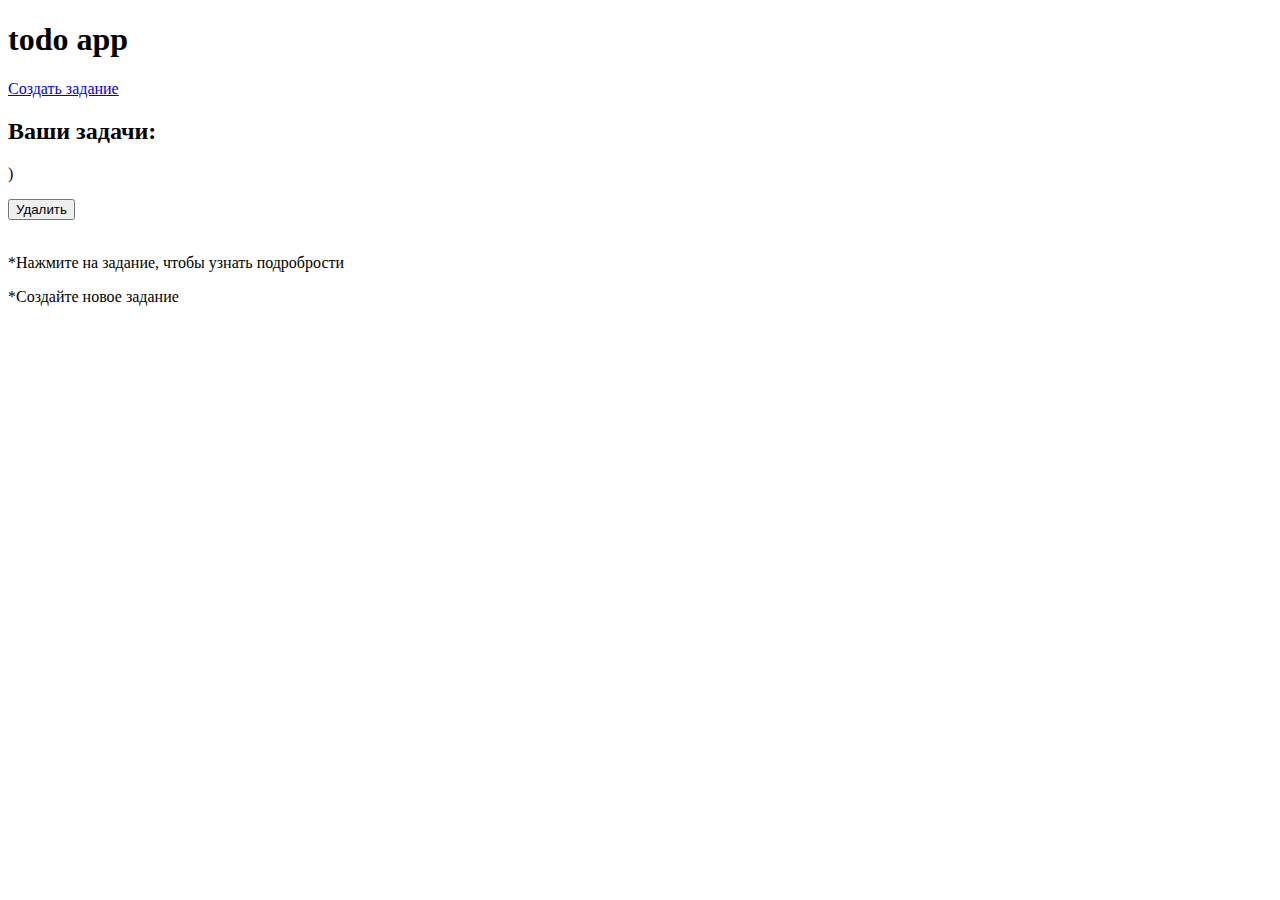
<file: src/main/resources/templates/index.html>
<!doctype html>
<html lang="ru" xmlns:th="http://www.thymeleaf.org">
<head>
    <meta charset="UTF-8">
    <meta name="viewport"
          content="width=device-width, user-scalable=no, initial-scale=1.0, maximum-scale=1.0, minimum-scale=1.0">
    <meta http-equiv="X-UA-Compatible" content="ie=edge">
    <title>TODO</title>

    <link th:href="@{/style/index.css}" rel="stylesheet"/>
</head>
<body>
<h1 class="title">todo app</h1>
<p class="time" th:text="${time}"></p>
<div class="gotoNewDiv">
    <a class="goToNew" href="http://localhost:8080/new">Создать задание</a>
</div>
<h2 class="your" th:if="${todoList.size() != 0}">Ваши задачи: </h2>

<div class="blocks" th:each="todo: ${todoList}" th:with="cnt = ${counter.get()}">
    <div class="cntAndTodo" th:with="cnt = ${counter.incrementAndGet()}">
        <p th:text="${cnt}"></p>
        <p>) </p>
        <a class="theTODO" th:href="@{/{title}(title=${todo.getTitle()})}" th:text="${todo}"></a>
    </div>
    <form th:method="DELETE" th:action="@{/{id}(id=${todo.getId()})}">
        <input class="btn-del" type="submit" value="Удалить">
    </form>
    <br/>
</div>
<p class="bottomMassage" th:if="${todoList.size() != 0}">*Нажмите на задание, чтобы узнать подробрости</p>
<p class="bottomMassage" th:if="${todoList.size() == 0}">*Cоздайте новое задание</p>

</body>
</html>
</file>
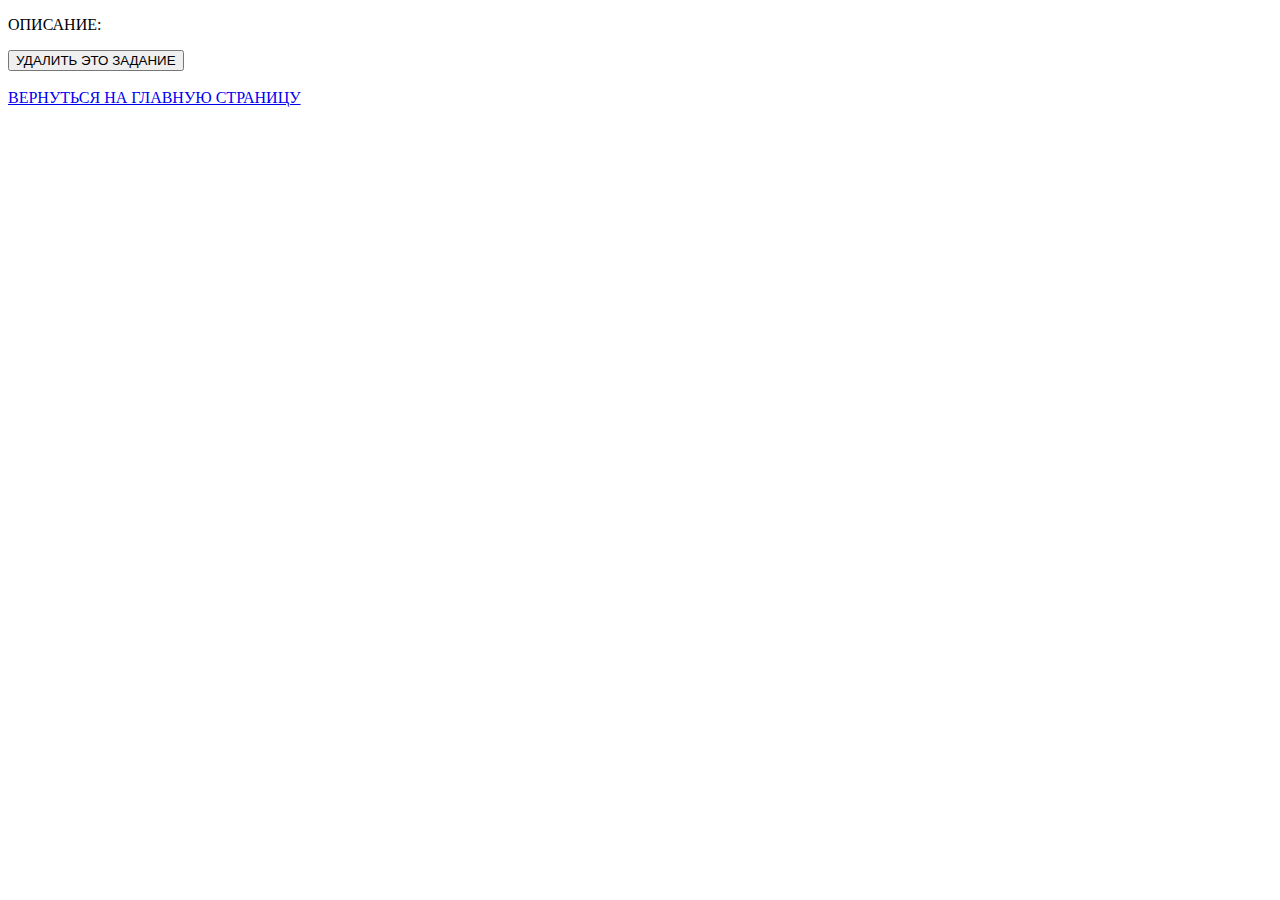
<file: src/main/resources/templates/aTodo.html>
<!DOCTYPE html>
<html lang="en">
<head>
    <meta charset="UTF-8">
    <title th:text="${todo.getTitle()}"></title>

    <link th:href="@{/style/theTodo.css}" rel="stylesheet"/>
</head>
<body>
<p class="title" th:text="${todo.getTitle()}"></p>
<div class="discriptionDIV">
    <p class="titleDesc" th:if="${todo.getDescription() != ''}">ОПИСАНИЕ: </p>
    <p class="theDiscription" th:text="${todo.getDescription()}"></p>
</div>

<form th:method="DELETE" th:action="@{/{id}(id=${todo.getId()})}">
    <input class="del-btn" type="submit" value="УДАЛИТЬ ЭТО ЗАДАНИЕ">
</form>
<br>
<a class="btn-a" href="http://localhost:8080/">ВЕРНУТЬСЯ НА ГЛАВНУЮ СТРАНИЦУ</a>
</body>
</html>
</file>
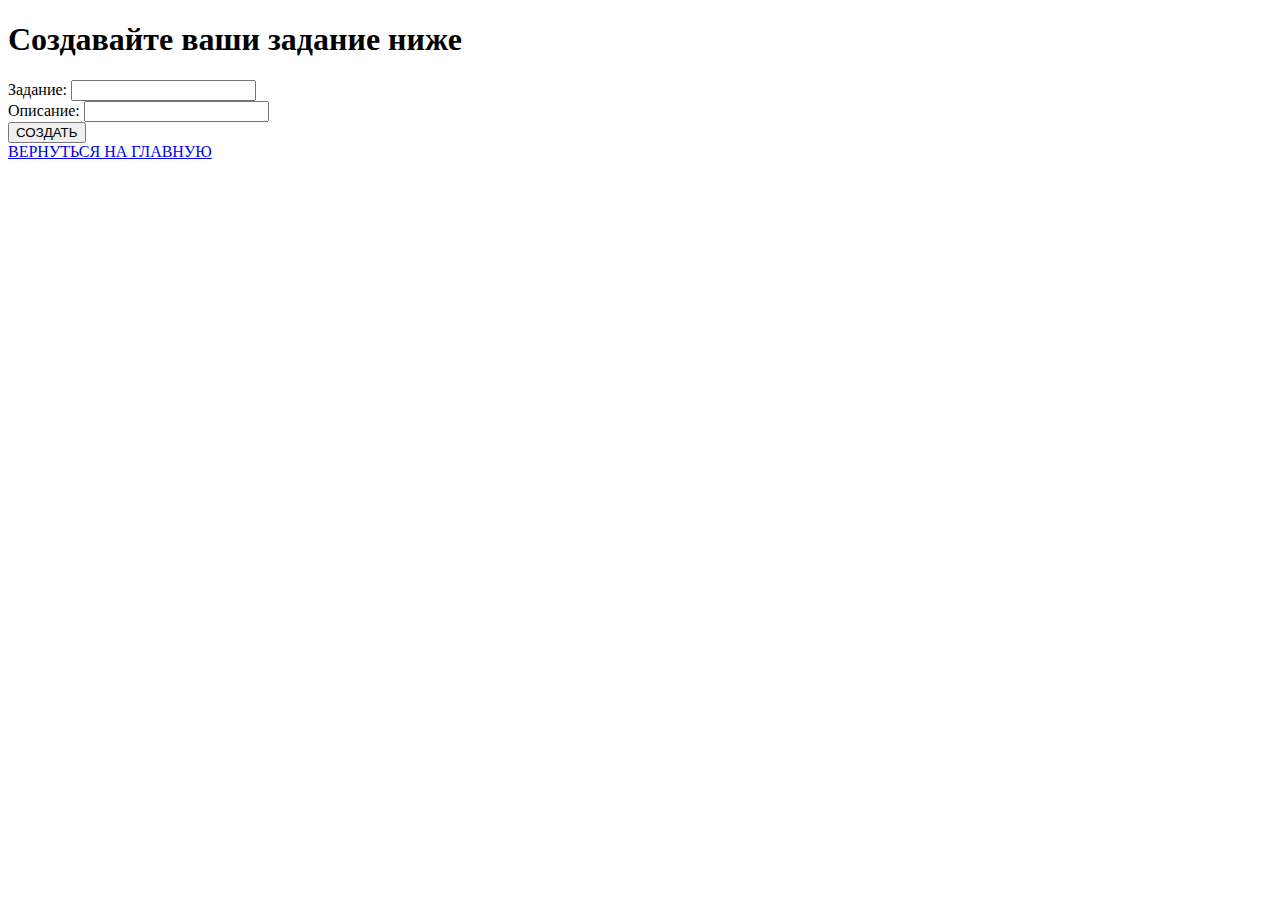
<file: src/main/resources/templates/new.html>
<!DOCTYPE html>
<html lang="en">
<head>
    <meta charset="UTF-8">
    <title>Новое задание</title>

    <link th:href="@{/style/new.css}" rel="stylesheet"/>
</head>
<body>
    <h1 class="title">Создавайте ваши задание ниже</h1>

    <form class="main" th:method="POST" th:action="@{/}" th:object="${todo}">
        <label for="title">Задание: </label>
        <input type="text" th:field="*{title}" id="title">
        <br/>
        <label for="description">Описание: </label>
        <input type="text" th:field="*{description}" id="description">
        <br/>
        <input class="btn" type="submit" value="СОЗДАТЬ">
    </form>

    <a class="lint-btn" href="http://localhost:8080/">ВЕРНУТЬСЯ НА ГЛАВНУЮ</a>
</body>
</html>
</file>
